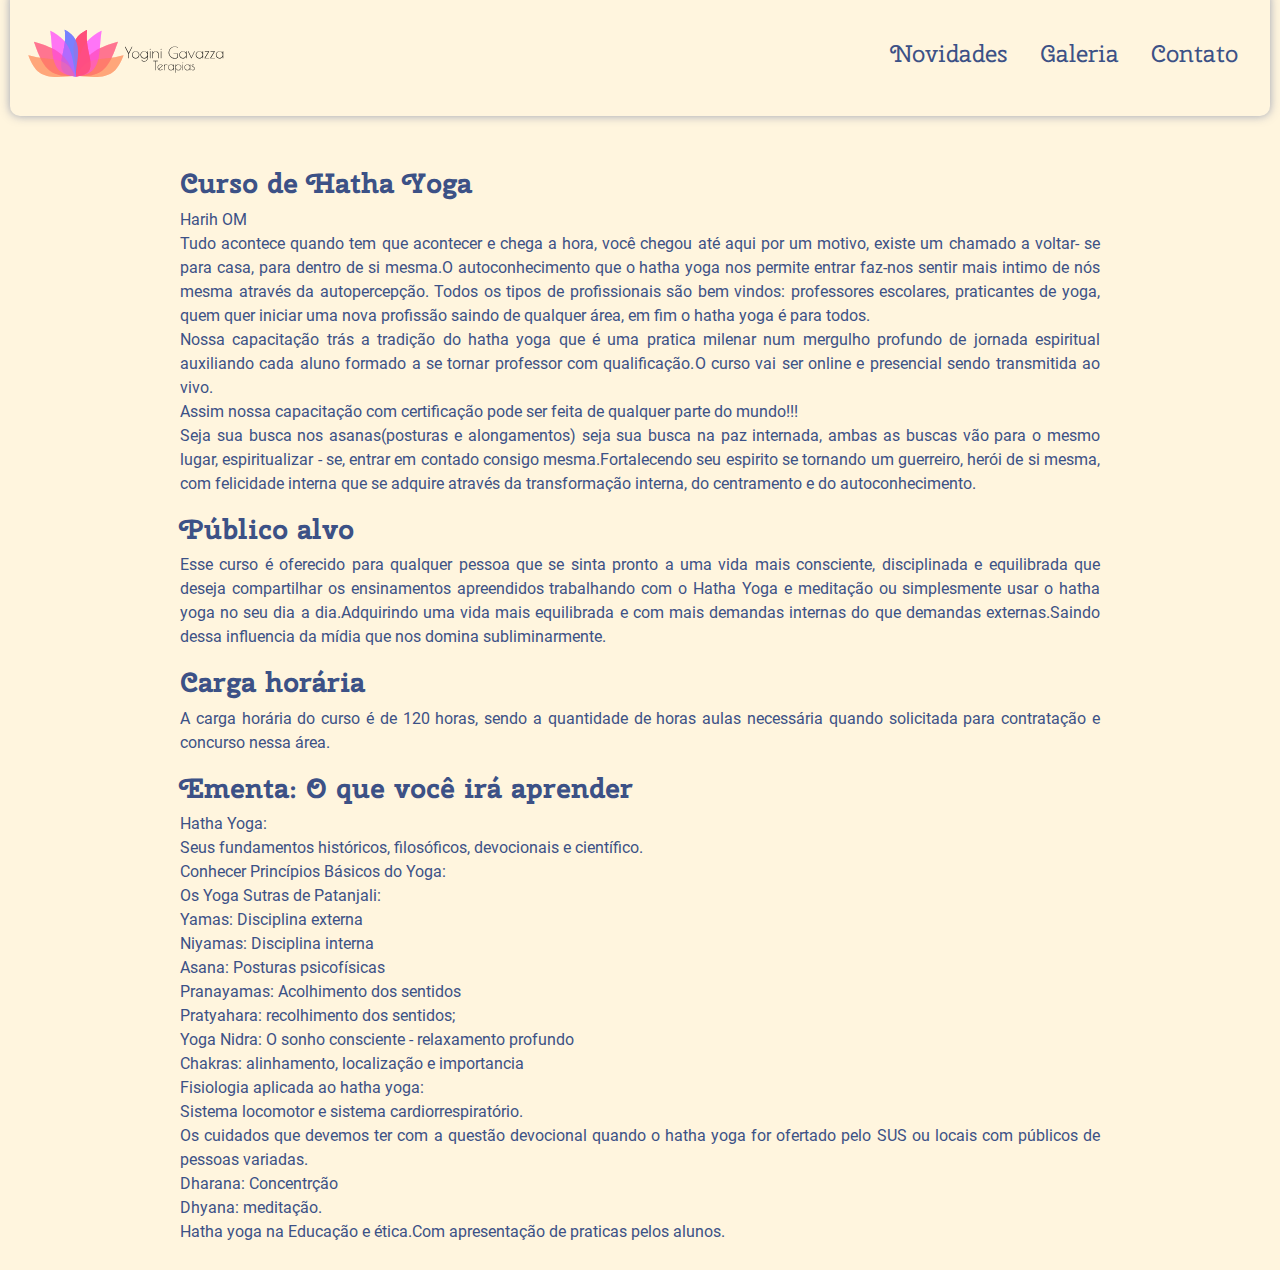
<file: index.html>
<!doctype html><html lang="en"><head><meta charset="utf-8"/><link rel="icon" href="/favicon.ico"/><meta name="viewport" content="width=device-width,initial-scale=1"/><meta name="theme-color" content="#000000"/><meta name="description" content="Site de portifólio de Vera Gavazza"/><link rel="manifest" href="/manifest.json"/><link rel="stylesheet" href="/index.css"><title>Yogini Gavazza</title><link href="/static/css/2.4c97ca4f.chunk.css" rel="stylesheet"><link href="/static/css/main.1f804777.chunk.css" rel="stylesheet"></head><body><noscript>You need to enable JavaScript to run this app.<br>Você precisa ativar o JavaScript para usar este app.</noscript><div id="root"></div><script>!function(e){function r(r){for(var n,a,i=r[0],c=r[1],f=r[2],s=0,p=[];s<i.length;s++)a=i[s],Object.prototype.hasOwnProperty.call(o,a)&&o[a]&&p.push(o[a][0]),o[a]=0;for(n in c)Object.prototype.hasOwnProperty.call(c,n)&&(e[n]=c[n]);for(l&&l(r);p.length;)p.shift()();return u.push.apply(u,f||[]),t()}function t(){for(var e,r=0;r<u.length;r++){for(var t=u[r],n=!0,i=1;i<t.length;i++){var c=t[i];0!==o[c]&&(n=!1)}n&&(u.splice(r--,1),e=a(a.s=t[0]))}return e}var n={},o={1:0},u=[];function a(r){if(n[r])return n[r].exports;var t=n[r]={i:r,l:!1,exports:{}};return e[r].call(t.exports,t,t.exports,a),t.l=!0,t.exports}a.e=function(e){var r=[],t=o[e];if(0!==t)if(t)r.push(t[2]);else{var n=new Promise((function(r,n){t=o[e]=[r,n]}));r.push(t[2]=n);var u,i=document.createElement("script");i.charset="utf-8",i.timeout=120,a.nc&&i.setAttribute("nonce",a.nc),i.src=function(e){return a.p+"static/js/"+({}[e]||e)+"."+{3:"82f38f5f"}[e]+".chunk.js"}(e);var c=new Error;u=function(r){i.onerror=i.onload=null,clearTimeout(f);var t=o[e];if(0!==t){if(t){var n=r&&("load"===r.type?"missing":r.type),u=r&&r.target&&r.target.src;c.message="Loading chunk "+e+" failed.\n("+n+": "+u+")",c.name="ChunkLoadError",c.type=n,c.request=u,t[1](c)}o[e]=void 0}};var f=setTimeout((function(){u({type:"timeout",target:i})}),12e4);i.onerror=i.onload=u,document.head.appendChild(i)}return Promise.all(r)},a.m=e,a.c=n,a.d=function(e,r,t){a.o(e,r)||Object.defineProperty(e,r,{enumerable:!0,get:t})},a.r=function(e){"undefined"!=typeof Symbol&&Symbol.toStringTag&&Object.defineProperty(e,Symbol.toStringTag,{value:"Module"}),Object.defineProperty(e,"__esModule",{value:!0})},a.t=function(e,r){if(1&r&&(e=a(e)),8&r)return e;if(4&r&&"object"==typeof e&&e&&e.__esModule)return e;var t=Object.create(null);if(a.r(t),Object.defineProperty(t,"default",{enumerable:!0,value:e}),2&r&&"string"!=typeof e)for(var n in e)a.d(t,n,function(r){return e[r]}.bind(null,n));return t},a.n=function(e){var r=e&&e.__esModule?function(){return e.default}:function(){return e};return a.d(r,"a",r),r},a.o=function(e,r){return Object.prototype.hasOwnProperty.call(e,r)},a.p="/",a.oe=function(e){throw console.error(e),e};var i=this.webpackJsonpyoginigavazza=this.webpackJsonpyoginigavazza||[],c=i.push.bind(i);i.push=r,i=i.slice();for(var f=0;f<i.length;f++)r(i[f]);var l=c;t()}([])</script><script src="/static/js/2.43952f4d.chunk.js"></script><script src="/static/js/main.6ee98611.chunk.js"></script></body></html>
</file>
<file: index.css>
@font-face {
    font-family: 'SherrySwash';
    src: local('SherrySwash'), url('./Font/cherrySwash/CherrySwash-Regular.ttf') format('truetype');
  }
@font-face {
  font-family: 'SherrySwash-bold';
  src: local('SherrySwash'), url('./Font/cherrySwash/CherrySwash-Bold.ttf') format('truetype');
}
@font-face {
  font-family: 'Roboto-thin';
  src: local('Roboto'), url('./Font/roboto/Roboto-Thin.ttf') format('truetype');
}
@font-face {
  font-family: 'Roboto-black';
  src: local('Roboto'), url('./Font/roboto/Roboto-Black.ttf') format('truetype');
}
@font-face {
  font-family: 'Roboto-bold';
  src: local('Roboto'), url('./Font/roboto/Roboto-Bold.ttf') format('truetype');
}
@font-face {
  font-family: 'Roboto-light';
  src: local('Roboto'), url('./Font/roboto/Roboto-Light.ttf') format('truetype');
}
@font-face {
  font-family: 'Roboto-medium';
  src: local('Roboto'), url('./Font/roboto/Roboto-Medium.ttf') format('truetype');
}
@font-face {
  font-family: 'Roboto';
  src: local('Roboto'), url('./Font/roboto/Roboto-Regular.ttf') format('truetype');
}
</file>
<file: static/css/main.1f804777.chunk.css>
body{margin:0;font-family:-apple-system,BlinkMacSystemFont,"Segoe UI","Roboto","Oxygen","Ubuntu","Cantarell","Fira Sans","Droid Sans","Helvetica Neue",sans-serif;-webkit-font-smoothing:antialiased;-moz-osx-font-smoothing:grayscale}code{font-family:source-code-pro,Menlo,Monaco,Consolas,"Courier New",monospace}h1,h2,h3,h4,h5{font-family:SherrySwash-bold,Calibri,sans-serif!important}.text,h1,h2,h3,h4,h5{color:#3c5186;white-space:pre-line}.text{text-align:justify;font-family:Roboto,Oxygen,Ubuntu,Cantarell,"Open Sans","Helvetica Neue",sans-serif!important}.text-center{text-align:center!important}.text-medium{font-size:larger}.display-flex{display:-webkit-flex;display:flex}.img-center{display:block;margin-left:auto;margin-right:auto}.justify{text-align:justify}.left{text-align:left}.text-small{font-size:small}.espaco{height:100vh;width:100vw}.colunas{padding-left:4px!important;padding-right:4px!important;padding-top:8px!important;background-color:#fff;display:-webkit-flex;display:flex}#logo{width:200px;height:100px}#nav{margin:-10px 10px 50px;box-shadow:0 0 10px rgba(60,81,134,.5058823529411764);border-radius:10px}#nav,body{background-color:#fff5de}.nav-text{font-family:SherrySwash;font-size:x-large;color:#3c5186!important}.ref{color:#3c5186;color:#9b72aa;color:#c6b4ce;color:#fff5de}
/*# sourceMappingURL=main.1f804777.chunk.css.map */
</file>
